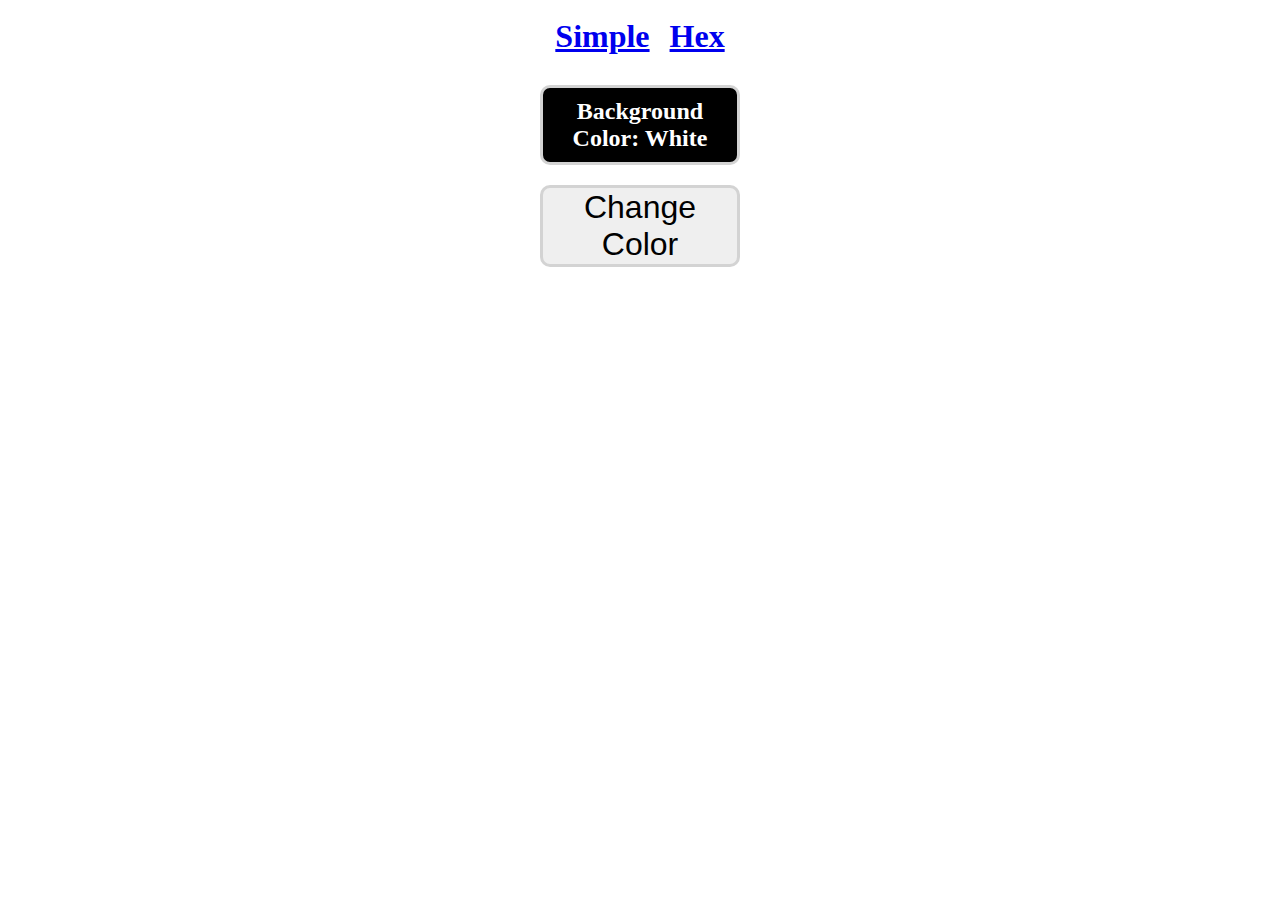
<file: index.html>
<html lang="en">
<head>
    <meta charset="UTF-8">
    <meta name="viewport" content="width=device-width, initial-scale=1.0">
    <link rel="stylesheet" href="style.css">
    <title>Simple</title>
</head>
<body>
    <nav>
        <h1><a href="index.html">Simple</a></h1>
        <h1><a href="hex.html">Hex</a></h1>
    </nav>
    <div id="controls">
        <h2 id="color">Background Color: <span id="colorName">White</span></h2>
        <div>
            <button type="button" id="color-changer" onclick="changeColor();">Change Color</button>
        </div>
    </div>
    <script src="script.js"></script>
</body>
</html>
</file>
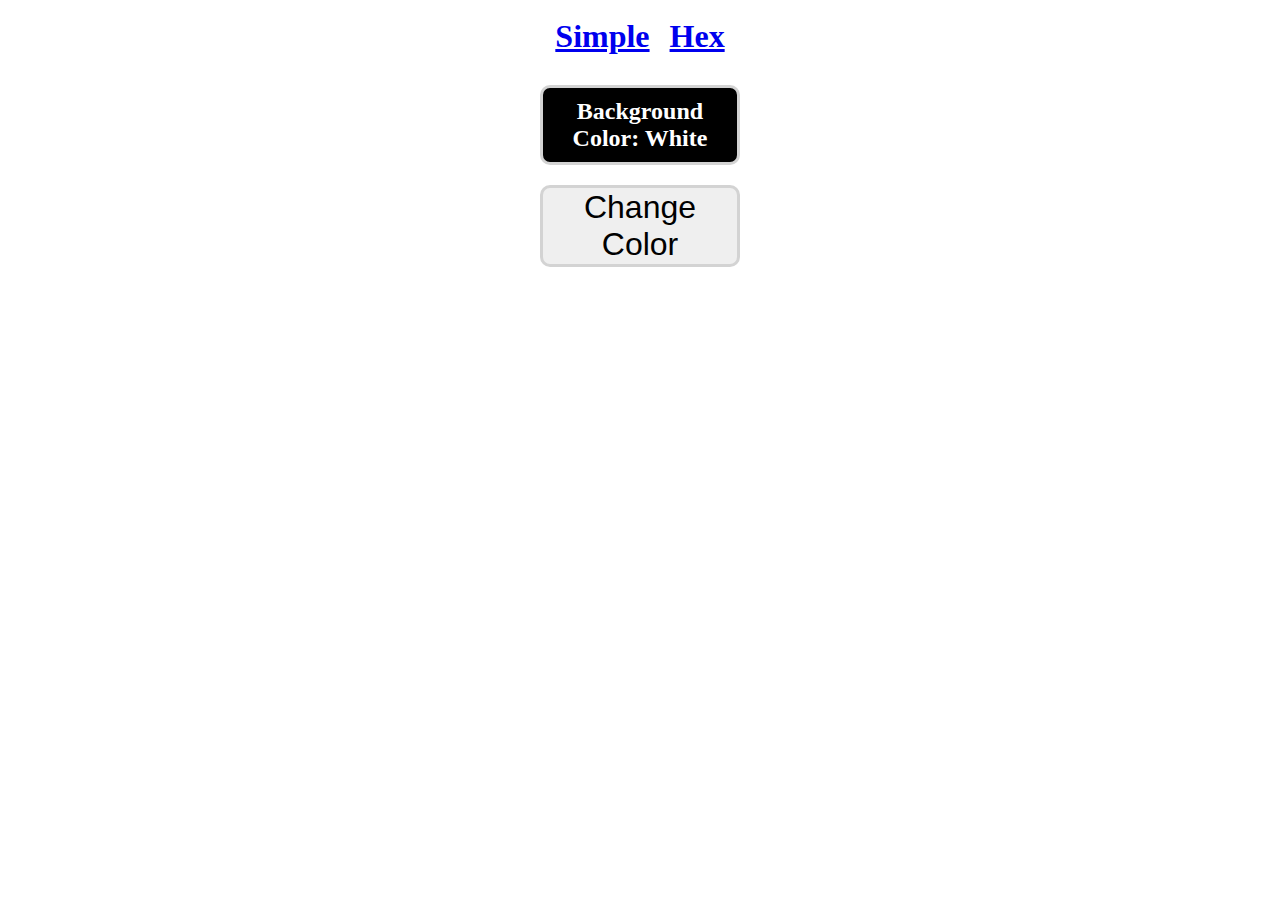
<file: hex.html>
<html lang="en">
<head>
    <meta charset="UTF-8">
    <meta name="viewport" content="width=device-width, initial-scale=1.0">
    <link rel="stylesheet" href="style.css">
    <title>Hex</title>
</head>
<body>
    <nav>
        <h1><a href="index.html">Simple</a></h1>
        <h1><a href="hex.html">Hex</a></h1>
    </nav>
    <div id="controls">
        <h2 id="color">Background Color: <span id="colorName">White</span></h2>
        <div>
            <button type="button" id="color-changer">Change Color</button>
        </div>
    </div>
    <script src="hex.js"></script>
</body>
</html>
</file>
<file: style.css>
body {
    background-color: white;
    display: flex;
    flex-direction: column;
    align-items: center;
}

nav {
    text-align: center;
    display: flex;
}

nav h1 {
    margin: 10px;
}

#color {
    background-color: black;
    color: white;
    border: lightgrey solid;
    border-radius: 10px;
    padding: 10px;
}

#color-changer {
    width: 200px;
    font-size: 2em;
    border-radius: 10px;
    border: lightgrey solid;
}

#controls {
    display: flex;
    width: 200px;
    flex-wrap: wrap;
    align-content: center;
    text-align: center;
}
</file>
